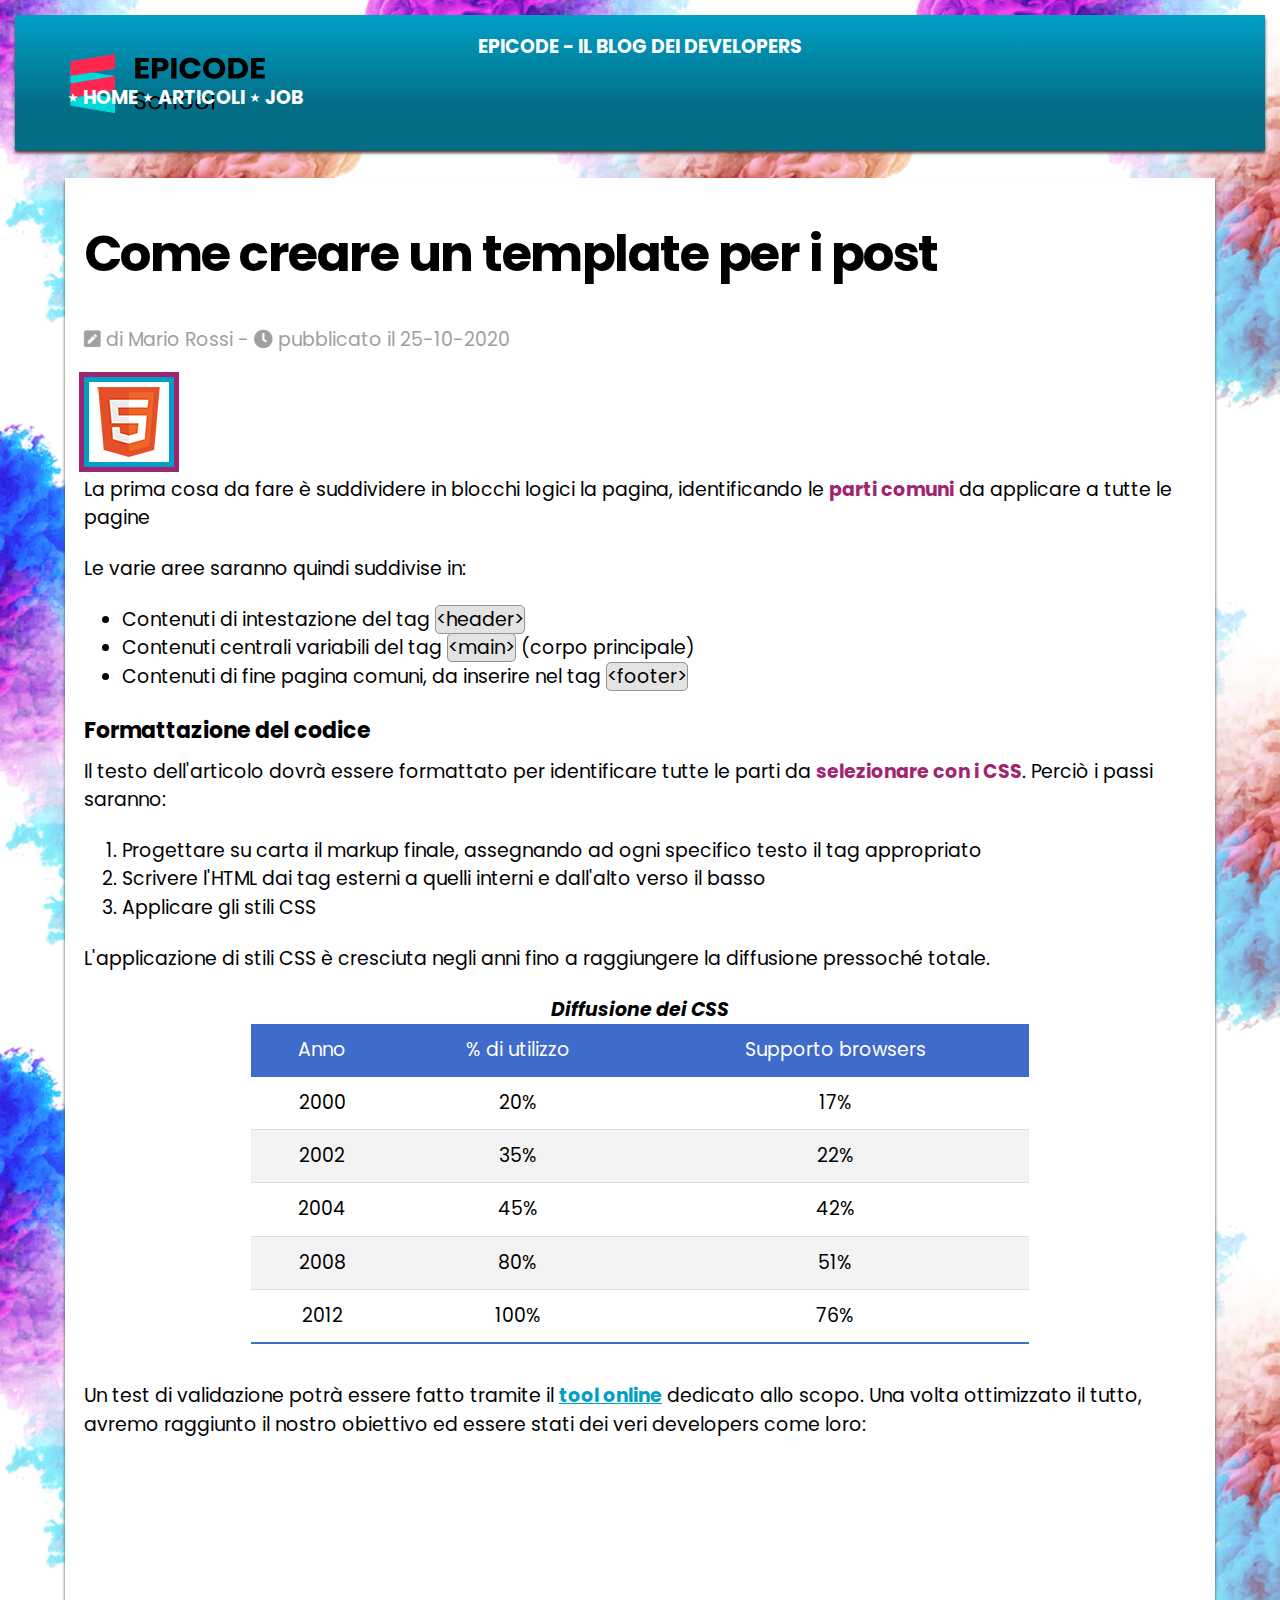
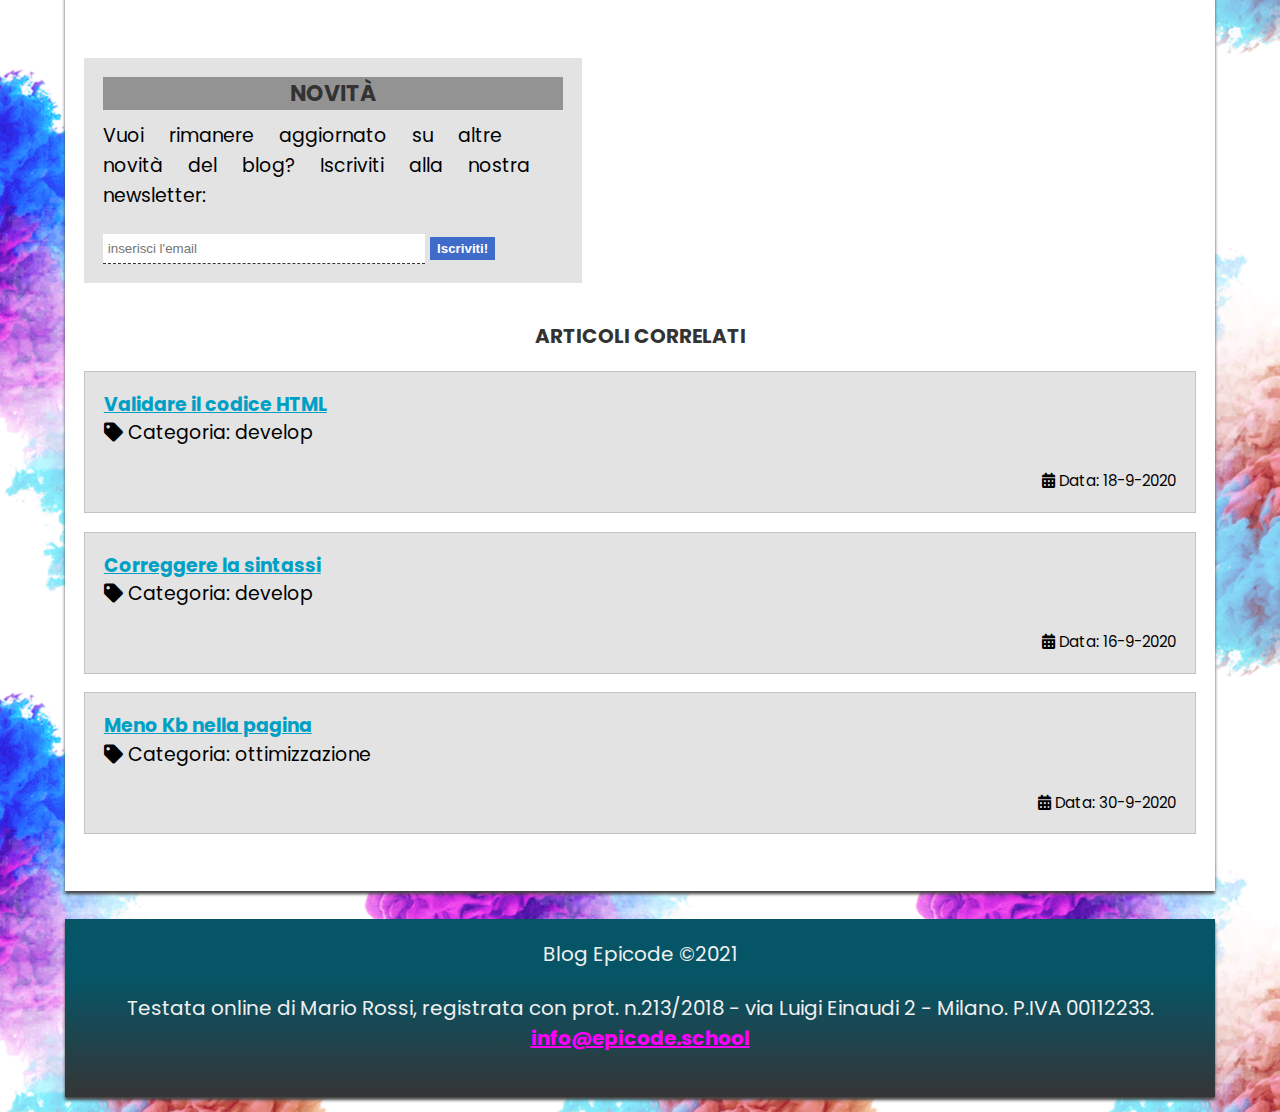
<file: start-2/index.html>
<!DOCTYPE html>
<html lang="it">
  <head>
    <meta charset="utf-8" />
    <title>Sviluppo di una pagina web - Blog Epicode</title>
    <meta
      name="description"
      content="Primi passi operativi per creare un modello di pagina HTML per un post. Scopri come iniziare in modo facile."
    />
    <meta name="viewport" content="width=device-width, initial-scale=1" />
    <link rel="preconnect" href="https://fonts.gstatic.com" />
    <link
      href="https://fonts.googleapis.com/css2?family=Poppins&display=swap"
      rel="stylesheet"
    />
    <link rel="stylesheet" href="./assets/css/font-awesome.css" />
    <link rel="stylesheet" href="./assets/css/reset.css" />
    <link rel="stylesheet" href="./assets/css/style.css" />
  </head>

  <body>
    <header>
      <div>
        <img
          src="./assets/img/logo.svg"
          alt="logo del blog"
          width="250"
          height="60"
        />
        <p>Epicode - Il blog dei developers</p>
      </div>
      <nav>
        <ul>
          <li><a href="index.html" title="Home Page">Home</a></li>
          <li>
            <a
              href="articoli.html"
              title="Elenco degli articoli tecnici pubblicati"
              >Articoli</a
            >
          </li>
          <li>
            <a href="contatti.html" title="Candidati inviando un tuo cv">Job</a>
          </li>
        </ul>
      </nav>
    </header>

    <hr />

    <main>
      <article>
        <h1>Come creare un template per i post</h1>
        <p>
          <i class="fas fa-pen-square"></i> di Mario Rossi -
          <span><i class="fas fa-clock"></i> pubblicato il 25-10-2020</span>
        </p>
        <img src="./assets/img/badge.png" alt="Logo HTML5" id="logoHtml" />
        <p>
          La prima cosa da fare è suddividere in blocchi logici la pagina,
          identificando le <strong>parti comuni</strong> da applicare a tutte le
          pagine
        </p>

        <p>Le varie aree saranno quindi suddivise in:</p>
        <ul>
          <li>Contenuti di intestazione del tag <code>&lt;header&gt;</code></li>
          <li>
            Contenuti centrali variabili del tag
            <code>&lt;main&gt;</code> (corpo principale)
          </li>
          <li>
            Contenuti di fine pagina comuni, da inserire nel tag
            <code>&lt;footer&gt;</code>
          </li>
        </ul>

        <h2>Formattazione del codice</h2>
        <p>
          Il testo dell'articolo dovrà essere formattato per identificare tutte
          le parti da <strong>selezionare con i CSS</strong>. Perciò i passi
          saranno:
        </p>
        <ol>
          <li>
            Progettare su carta il markup finale, assegnando ad ogni specifico
            testo il tag appropriato
          </li>
          <li>
            Scrivere l'HTML dai tag esterni a quelli interni e dall'alto verso
            il basso
          </li>
          <li>Applicare gli stili CSS</li>
        </ol>

        <p>
          L'applicazione di stili CSS è cresciuta negli anni fino a raggiungere
          la diffusione pressoché totale.
        </p>

        <table>
          <caption>
            Diffusione dei CSS
          </caption>
          <thead>
            <tr>
              <th>Anno</th>
              <th>% di utilizzo</th>
              <th>Supporto browsers</th>
            </tr>
          </thead>
          <tbody>
            <tr>
              <td>2000</td>
              <td>20&percnt;</td>
              <td>17&percnt;</td>
            </tr>
            <tr>
              <td>2002</td>
              <td>35&percnt;</td>
              <td>22&percnt;</td>
            </tr>
            <tr>
              <td>2004</td>
              <td>45&percnt;</td>
              <td>42&percnt;</td>
            </tr>
            <tr>
              <td>2008</td>
              <td>80&percnt;</td>
              <td>51&percnt;</td>
            </tr>
            <tr>
              <td>2012</td>
              <td>100&percnt;</td>
              <td>76&percnt;</td>
            </tr>
          </tbody>
        </table>

        <p>
          Un test di validazione potrà essere fatto tramite il
          <a
            href="https://jigsaw.w3.org/css-validator/"
            target="blank"
            title="Validatore CSS online del W3C"
            >tool online</a
          >
          dedicato allo scopo. Una volta ottimizzato il tutto, avremo raggiunto
          il nostro obiettivo ed essere stati dei veri developers come loro:
        </p>
        <div id="videoNovità">
          <iframe
            width="300"
            height="300"
            src="https://www.youtube.com/embed/dvOvHXruEDM"
            title="YouTube video player"
            allow="accelerometer; autoplay; clipboard-write; encrypted-media; gyroscope; picture-in-picture"
            allowfullscreen
          ></iframe>

          <section>
            <h2>Novità</h2>
            <p>
              Vuoi rimanere aggiornato su altre novità del blog? Iscriviti alla
              nostra newsletter:
            </p>

            <form method="POST" action="elabora_form.php">
              <fieldset>
                <input
                  type="email"
                  name="user_email"
                  id="user_email"
                  placeholder="inserisci l'email"
                  required
                />
                <button type="submit">Iscriviti!</button>
              </fieldset>
            </form>
          </section>
        </div>
      </article>

      <aside>
        <h2>Articoli correlati</h2>
        <div>
          <a
            href="post2.html"
            title="Passaggi guidati per validare correttamente tutto il codice sviluppato"
            >Validare il codice HTML</a
          >
          <p><i class="fas fa-tag"></i> Categoria: develop</p>
          <p><i class="fas fa-calendar-alt"></i> Data: 18-9-2020</p>
        </div>

        <div>
          <a
            href="post3.html"
            title="Passaggi guidati per controllare e correggere tutto il codice sviluppato"
            >Correggere la sintassi</a
          >
          <p><i class="fas fa-tag"></i> Categoria: develop</p>
          <p><i class="fas fa-calendar-alt"></i> Data: 16-9-2020</p>
        </div>

        <div>
          <a
            href="post4.html"
            title="Consigli ed approcci per ridurre il peso della pagina"
            >Meno Kb nella pagina</a
          >
          <p><i class="fas fa-tag"></i> Categoria: ottimizzazione</p>
          <p><i class="fas fa-calendar-alt"></i> Data: 30-9-2020</p>
        </div>
      </aside>
    </main>

    <hr />

    <footer>
      <p>Blog Epicode &copy;2021</p>
      <address>
        Testata online di Mario Rossi, registrata con prot. n.213/2018 - via
        Luigi Einaudi 2 - Milano. P.IVA 00112233.
        <a
          href="mailto:info@epicode.school"
          title="contattami per informazioni/lavoro/privacy"
          >info@epicode.school</a
        >
      </address>
    </footer>
  </body>
</html>
</file>
<file: start-2/assets/css/style.css>
/* IMPOSTAZIONI GENERALI */
html {
  font-size: 62.5%;
}
body {
  font-family: Poppins, "Helvetica Neue", sans-serif;
  font-size: 1.4rem;
  line-height: 1.5;
  padding: 15px;
  background-image: url("../img/sfondo.png");
  background-position: center center;
}
* {
  box-sizing: border-box;
}
hr {
  display: none;
} /* rimuove l'elemento */

/* HEADER */
header {
  background: rgb(0, 160, 198);
  background: linear-gradient(
    180deg,
    rgba(0, 160, 198, 1) 0%,
    rgba(3, 109, 134, 1) 68%
  );
  text-align: center;
  text-transform: uppercase;
  font-weight: bold;
  color: white;
  box-shadow: 0 3px 3px #444;
  margin-bottom: 1.5em;
  padding: 2em 1.5em;
}
header div img {
  margin-bottom: 20px;
}
header nav ul {
  margin: 0;
}
header nav li {
  list-style: none;
}
header nav li a {
  color: white;
  text-decoration: none;
}
header nav li a:hover {
  color: red;
}
header nav li a::before {
  content: "\22c6\0020";
}

/* MAIN */
main {
  background-color: #fff;
  box-shadow: 0 3px 3px #444;
  padding: 2em 1em;
  margin-bottom: 1.5em;
}
section {
  background-color: #e3e3e3;
  padding: 1em;
  margin-bottom: 2em;
}
section h2 {
  text-align: center;
  color: #333;
  font-size: 2rem;
  font-weight: bold;
  text-transform: uppercase;
  margin-bottom: 1em;
}
#logoHtml {
  border: solid 0.5rem #00a0c6;
  outline: solid 0.5rem #a02571;
  padding: 0.5rem;
}
/* ELEMENTI NEL MAIN - ARTICLE */
h1 {
  font-size: 2.6rem;
  font-weight: bold;
  letter-spacing: -0.03em;
  margin-bottom: 0.7em;
}
p,
address,
ul,
ol,
dl,
blockquote {
  margin-bottom: 1.2em;
}
h1 + p {
  color: #a0a0a0;
}
ul,
ol {
  margin-left: 2em;
}
a {
  color: #00a0c6;
  font-weight: bold;
}
strong {
  color: #a02571;
  font-weight: bold;
}
code {
  background-color: #e3e3e3;
  border: 1px solid #969494;
  border-radius: 5px;
}
iframe {
  width: 100%;
  height: auto;
  margin-bottom: 2em;
  border-radius: 20px;
}

/* TABELLE */
table {
  margin-bottom: 2em;
}
caption {
  font-weight: bold;
  font-style: italic;
}
thead tr {
  background-color: #3f6bca;
  color: #ffffff;
}
th,
td {
  padding: 12px 15px;
  vertical-align: bottom;
  text-align: center;
}
tbody tr {
  border-bottom: 1px solid #dddddd;
}

tbody tr:nth-of-type(even) {
  background-color: #f3f3f3;
}

tbody tr:last-of-type {
  border-bottom: 2px solid #3f6bca;
}

/* FORM */
input {
  padding: 5px;
  border: 0;
  border-bottom: 1px dashed #333;
}
button {
  padding: 4px 7px;
  background-color: #3f6bca;
  border: 0;
  color: white;
  font-weight: bold;
}

/* ELEMENTI NELL' ASIDE */
aside h2 {
  text-align: center;
  color: #333;
  font-size: 2rem;
  font-weight: bold;
  text-transform: uppercase;
  margin-bottom: 1em;
}
aside div {
  background-color: #e3e3e3;
  border: 1px solid #c3c3c3;
  margin-bottom: 1em;
  padding: 1em;
}
aside div p:last-child {
  margin-bottom: 0;
  font-size: 0.8em;
  text-align: right;
}

/* FOOTER */
footer {
  background: rgb(53, 53, 53);
  background: linear-gradient(
    0deg,
    rgba(53, 53, 53, 1) 0%,
    rgba(5, 85, 103, 1) 68%
  );
  box-shadow: 0 3px 3px #444;
  color: #f0f0f0;
  padding: 1em;
  text-align: center;
  font-size: 1.2rem;
}
footer a {
  color: fuchsia;
}

/*576px*/

@media screen and (min-width: 576px) {
  table {
    margin: auto;
    margin-bottom: 2em;
    width: 70%;
  }
  header ul li {
    display: inline-block;
  }
  h1 {
    font-size: 5rem;
  }
  body {
    font-size: 1.89rem;
    font-weight: none;
  }

  section h2 {
    font-size: 2.2rem;
    background-color: #939393;
  }
  section p {
    line-height: 3rem;
    word-spacing: 2rem;
  }
}
@media screen and (min-width: 768px) {
  input {
    width: 70%;
    height: 3rem;
  }
  footer {
    font-size: 2rem;
  }
  h2 {
    font-weight: bold;
    font-size: 2.2rem;
  }
}
@media screen and (min-width: 1200px) {
  /* header {
    width: 1150px;
    margin: auto;
    margin-bottom: 1.5em;
  } */
  header div {
    align-items: center;
  }
  main {
    width: 1150px;
    margin: auto;
    margin-bottom: 1.5em;
  }
  footer {
    width: 1150px;
    margin: auto;
  }
  header img header div p {
    margin: 0;
  }
  header nav {
    width: 15em;
  }
  header img {
    display: block;
  }
  header div img {
    margin-bottom: -80px;
  }
  ul ol {
    line-height: 1.8em;
  }
  article h2 {
    margin-bottom: 0.5em;
  }
  iframe {
    width: 49%;
  }

  section {
    width: 49%;
  }
  #videoNovità {
    display: inline-block;
  }
}
</file>
